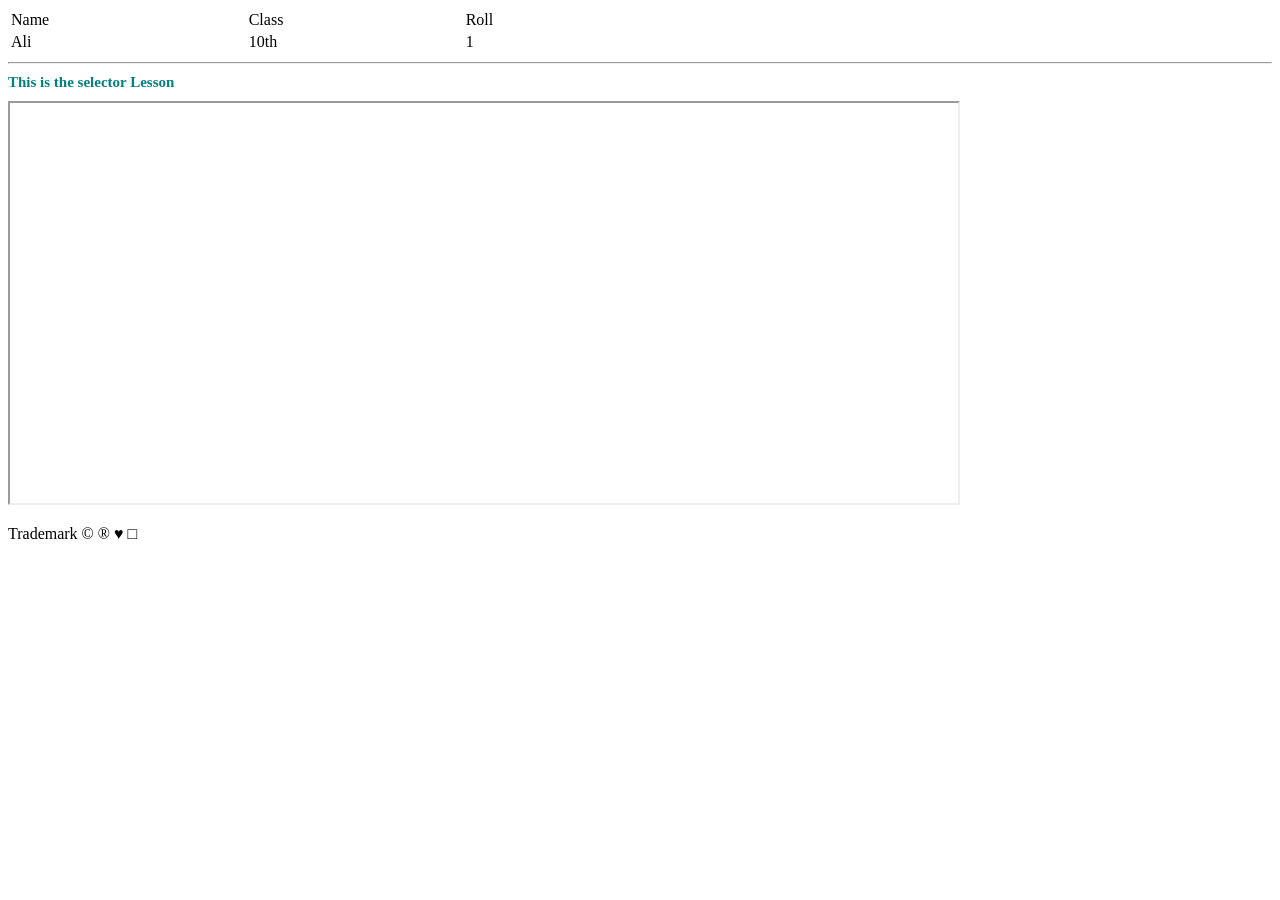
<file: front.html>
<!DOCTYPE html>
<html lang="en">
<head>
    <meta charset="UTF-8">
    <meta http-equiv="X-UA-Compatible" content="IE-edge">
    <meta name="viewport" content="width=device-width, initial-scale=1.0">
    <title>Document</title>
</head>
<body>
    
    <style>
        table, tr, td {border: 2px blue}
    </style>
    <table style="width:50%" ;>
        <tr>
            <td>Name</td>
            <td>Class</td>
            <td>Roll</td>
        </tr>
        <tr>
            <td>Ali</td>
            <td>10th</td>
            <td>1</td>
        </tr>
    </table>
    <hr>
<h1 style="color: teal; font-size: 15px;">This is the selector Lesson</h1>

<iframe src="http://127.0.0.1:5500/index.html" width="75%" height="400px"></iframe> 

<p>
    Trademark &copy; &reg; &hearts; &square;
</p> 
</body>
</html>
</file>
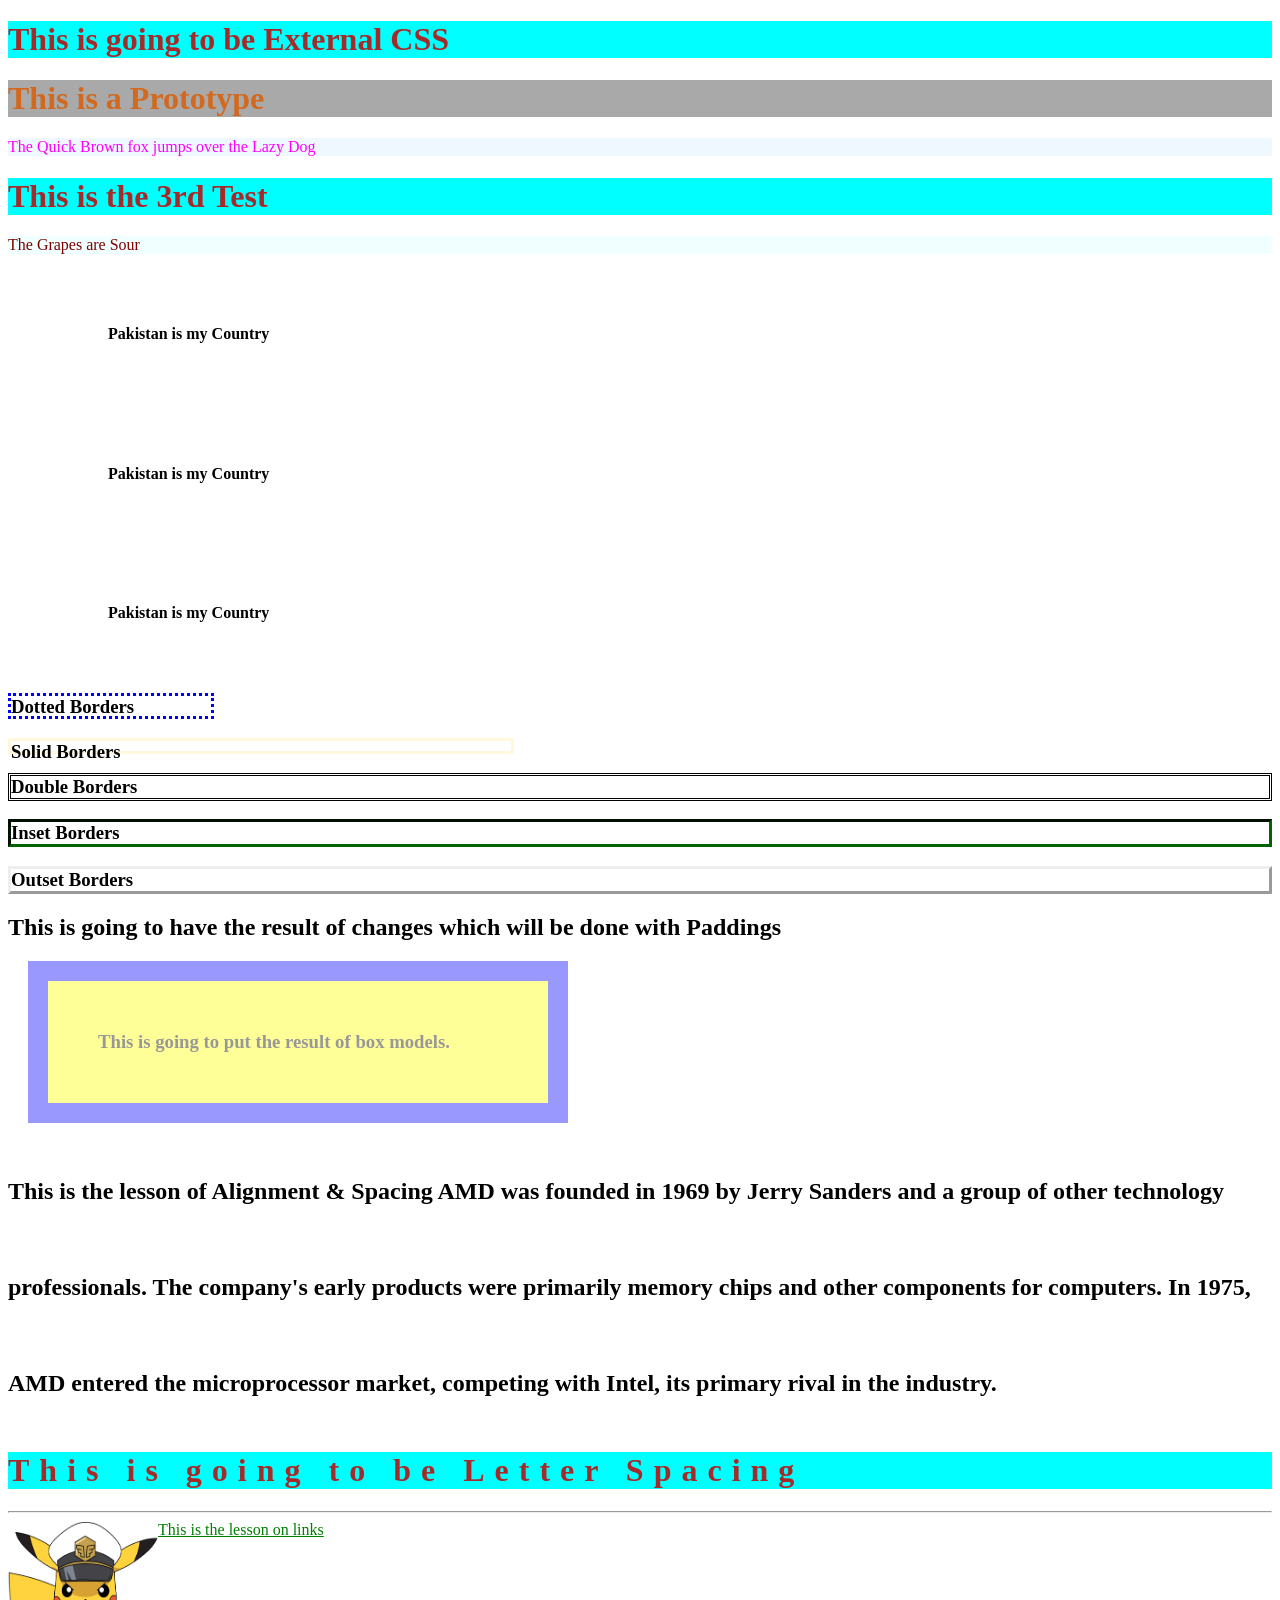
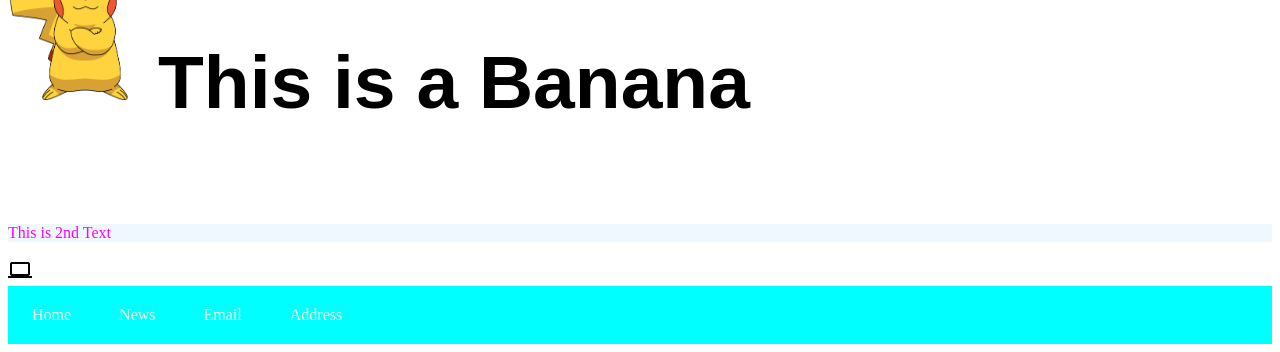
<file: info.html>
<!DOCTYPE html>
<html lang="en">
<head>
    <meta charset="UTF-8">
    <meta http-equiv="X-UA-Compatible" content="IE-edge">
    <meta name="viewport" content="width=device-width, initial-scale=1.0">
    <title>Document</title>
    <link rel="stylesheet" href="style.css">
    <link rel="stylesheet" href="https://fonts.googleapis.com/icon?family=Material+Icons">

</head>
<body>
    <h1>This is going to be External CSS</h1>
    <h1 class="headingstyle">This is a Prototype</h1>

    <p>The Quick Brown fox jumps over the Lazy Dog</p>
    <h1 id="heading">This is the 3rd Test</h1>
    <p id="paragraph">The Grapes are Sour</p>
    <div>
    <h4 class="class">Pakistan is my Country</h4>
    <h4 class="class">Pakistan is my Country</h4>
    <h4 class="class">Pakistan is my Country</h4>
    </div>

    <h3 class="dotted">Dotted Borders</h3>
    <h3 class="solid">Solid Borders</h3>
    <h3 class="double">Double Borders</h3>
    <h3 id="inset">Inset Borders</h3>
    <h3 id="outset">Outset Borders</h3>
    <h2 id="padding1">This is going to have the result of changes which will be done with Paddings</h2>

    <h3 id="boxmodels">This is going to put the result of box models.</h3>

    <h2 id="class">This is the lesson of Alignment & Spacing AMD was founded in 1969 by Jerry Sanders and a group of other technology professionals. The company's early products were primarily memory chips and other components for computers. In 1975, AMD entered the microprocessor market, competing with Intel, its primary rival in the industry.</h2>

    <h1 class="letter">This is going to be Letter Spacing</h1>
    <hr>

    <a href="http://127.0.0.1:5500/index.html" target="_blank">This is the lesson on links</a>
    <img src="Captain_Pikachu_Horizons_Artwork.png" style="width: 150px;" height="180px;"><br>

    <h4 class="textsize">This is a Banana</h4>
    <p>This is 2nd Text</p>
    <i class="material-icons">computer</i>


<ul>
<li><a class="active" href="#home">Home</a></li>
<li><a href="news">News</a></li>
<li><a href="news">Email</a></li>
<li><a href="news">Address</a></li>
</ul>




</body>
</html>
</file>
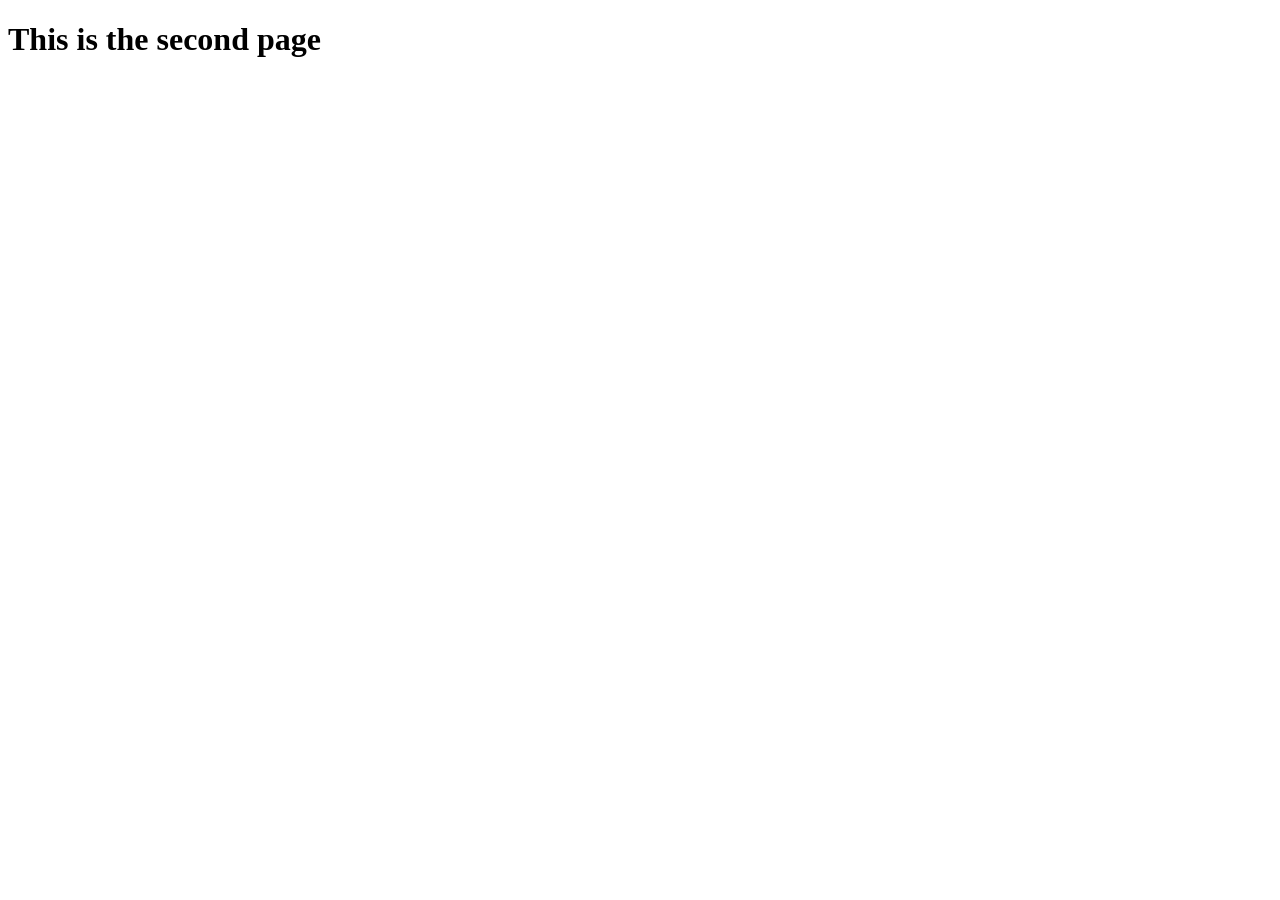
<file: secondpage.html>
<!DOCTYPE html>
<html lang="en">
<head>
    <meta charset="UTF-8">
    <meta name="viewport" content="width=device-width, initial-scale=1.0">
    <title>Document</title>
</head>
<body>
    <h1>This is the second page</h1>
</body>
</html>
</file>
<file: style.css>
body {
   /*  background-color: teal; 
    background-image: url(Captain_Pikachu_Horizons_Artwork.png);
    background-position:17cm; */
}  


h1 {
    background-color: aqua;
    color: brown;
}

p {
    color: magenta;
    background-color: aliceblue;
}

#paragraph{
    color: maroon;
    background-color: azure;
}

/* #heading{
    color: aqua;
    background-color: black; 
} */

.headingstyle {
    color: chocolate;
    background-color: darkgrey;
}

{background-color: navy;
opacity: 40%;
}

.dotted{
border-style: dotted;
width: 200px;
height: 20px;
border-color: blue;
}

.solid{
border-style: solid; 
width: 500px;   
height: 10px;
border-color: cornsilk;
}

.double{
border-style: double;    
}

#inset{
border-style: inset;
border-color: darkgreen;    
}

#outset{
    border-style: outset;
}


.class{
    padding-top: 50px;
    padding-bottom: 50px;
    padding-left: 100px;
    padding-right: 100px;
}

#boxmodels{
background-color: yellow;
border: 20px solid blue;
opacity: 40%;
width: 400px;
margin: 20px;
padding: 50px;
}

.align{
text-align: center;
}

#class{
    line-height: 4;
}

.letter{
letter-spacing: 10px;
}

a{
    color: green;
}

a:visited{
    color: red;
}

a:hover{
    color: crimson;
}

img{
    float: inline-start;
}

.textsize{
    font-size: 75px;
    font-family: Impact, Haettenschweiler, 'Arial Narrow Bold', sans-serif;
}

ul{
    list-style-type: none;
    margin: 0;
    padding: 0;
    overflow: hidden;
    background-color: aqua;
}

li{
    float: left;
}
li a{
    display: block;
    color: beige;
    text-align: center;
    padding: 20px 24px;
    text-decoration: none;
}
li a:hover:not(.active) {
    background-color: bisque;
}
.active{
    background-color: aqua;
}
</file>
